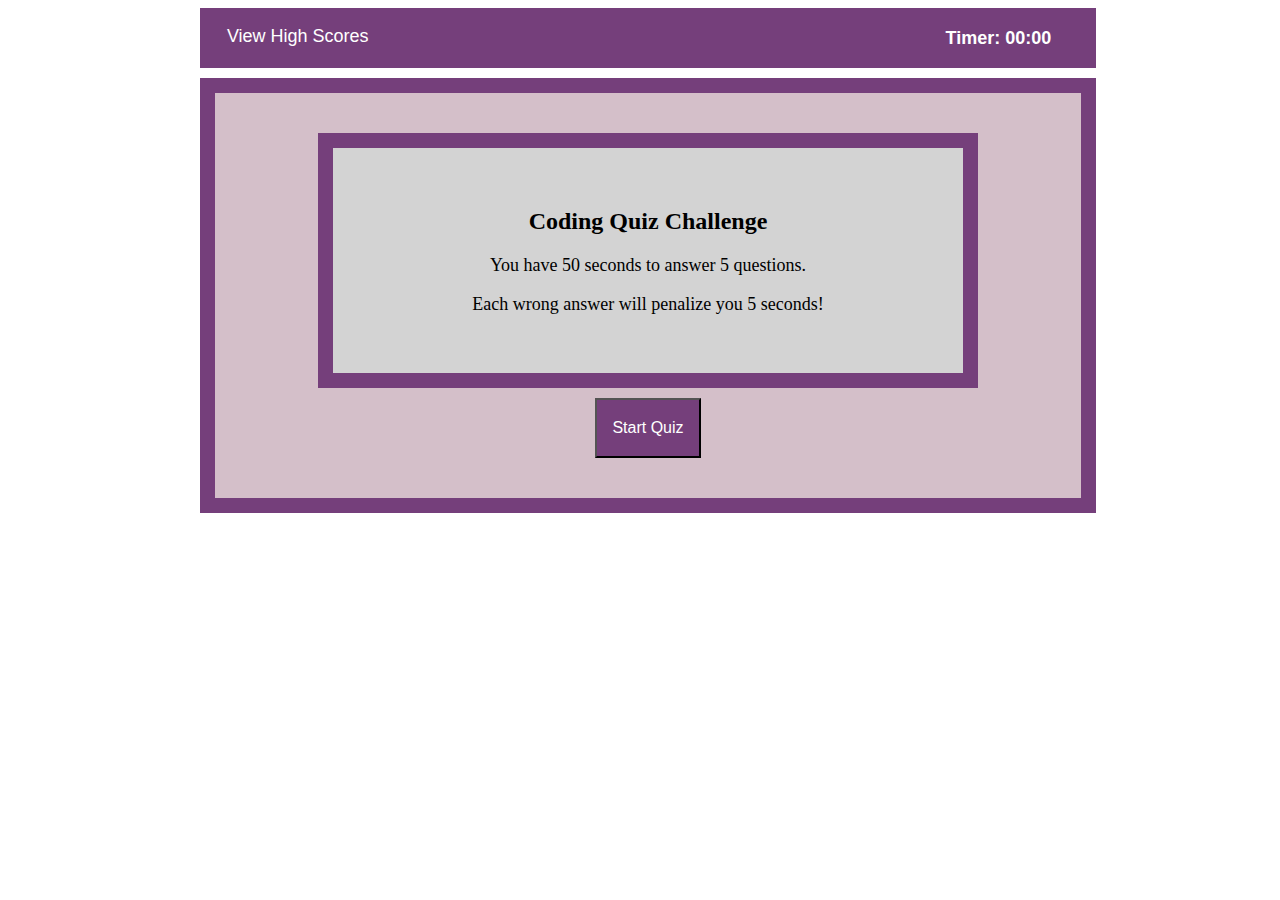
<file: index.html>
<!DOCTYPE html>
<html lang="en">

<head>
    <meta charset="UTF-8">
    <meta http-equiv="X-UA-Compatible" content="IE=edge">
    <meta name="viewport" content="width=device-width, initial-scale=1.0">
    <title>Code Quiz</title>
    <link rel="stylesheet" href="./assets/style.css" />
</head>

<body>
    <!-- HEADER-->
    <header>
        <div class="header">
            <button id="view_scores">View High Scores</button>
            <h1 id="countdown">Timer: 00:00</h1>
        </div>
    </header>

    <!-- MAIN-->
    <main>
        <div class="main_box">
            <section>
                <section class="inside_box">
                    <div>
                        <section id="quiz-explain">
                            <h2>Coding Quiz Challenge</h2>
                            <p>You have 50 seconds to answer 5 questions.</p>
                            <p>Each wrong answer will penalize you 5 seconds!</p>
                        </section>
                        <nav id="question-nav">
                            <p id="question-container"></p>
                            <ol id="answers" type="1">
                                <li><button id="answer1_btn"></button></li>
                                <li><button id="answer2_btn"></button></li>
                                <li><button id="answer3_btn"></button></li>
                                <li><button id="answer4_btn"></button></li>
                            </ol>
                            <p id="write-wrong"></p>
                        </nav>
                        <section id="quiz-end">
                            <h2>All done!</h2>
                            <p id="final-score"></p>
                            <label id="initials-label" for="initials-text">Enter your initials:</label>
                            <input type="text" id="initials-text" name="initials"><br><br>
                            <p id="score-saved">** Score Saved **</p>
                        </section>
                        <section id="show-high-score">
                            <h2>High Scores!</h2>
                            <div id="high-score"></div>
                            <p id="no-score">There are no high scores to show</p>
                        </section>
                    </div>
                </section>
                <div class="box-button">
                    <button id="start" class="btn">Start Quiz</button>
                    <button id="next" class="btn">Next</button>
                    <button id="submit" class="btn">Submit</button>
                    <button id="go-back" class="btn">Go Back</button>
                    <button id="clear" class="btn">Clear High Scores</button>
                </div>
            </section>
        </div>
    </main>

    <script src="./assets/script.js"></script>
</body>

</html>
</file>
<file: assets/style.css>
:root{
  --back_color:#753f7b;
}

/*BODY*/
body {
   width: 70%;
   padding-left: 15%;
}

/*HEADER*/
header {
    font-family: 'Trebuchet MS', 'Lucida Sans Unicode', 'Lucida Grande', 'Lucida Sans', Arial, sans-serif;
    background-color:var(--back_color);
    height:60px;
    width:auto;
}  

#view_scores {
   /* 1 */
    font-size: 18px;
    padding-left: 3%;
    padding-top: 18px;
    background: transparent;
    color: #ffffff;
    border: none;

}
#countdown{
   /* 2 */
    float: right;
    padding-right: 5%;
    padding-top: 8px;
    font-size: 18px;
    color: #ffffff;
}
#high-score{
  font-size: 20px;
  padding-top: 15px;
  text-align: center;
}

/*Main*/
.main_box{
    background-color: rgb(212, 191, 201);
    width:auto;
    border: 15px solid var(--back_color);
    padding: 40px;
    margin-top: 10px;
    text-align: center;
    height: auto;
  }

  p{
    font-size: 18px;
  }

  #start, #next, #submit, #go-back, #clear{
    background-color:var(--back_color);
    color: #ffffff;
    height: 60px;
    padding: 15px;
    font-size: 16px;
    margin-top: 10px;
  }

  .inside_box{
    background-color: lightgrey;
    width: 70%;
    border: 15px solid var(--back_color);
    padding: 40px;
    margin: auto;
  }

  #answers{
    text-align: left;
    font-size: 16px;
  }
  #answers button{
    background-color: rgb(175, 175, 175);
    padding: 3px;
    margin: 2px;
  }
</file>
